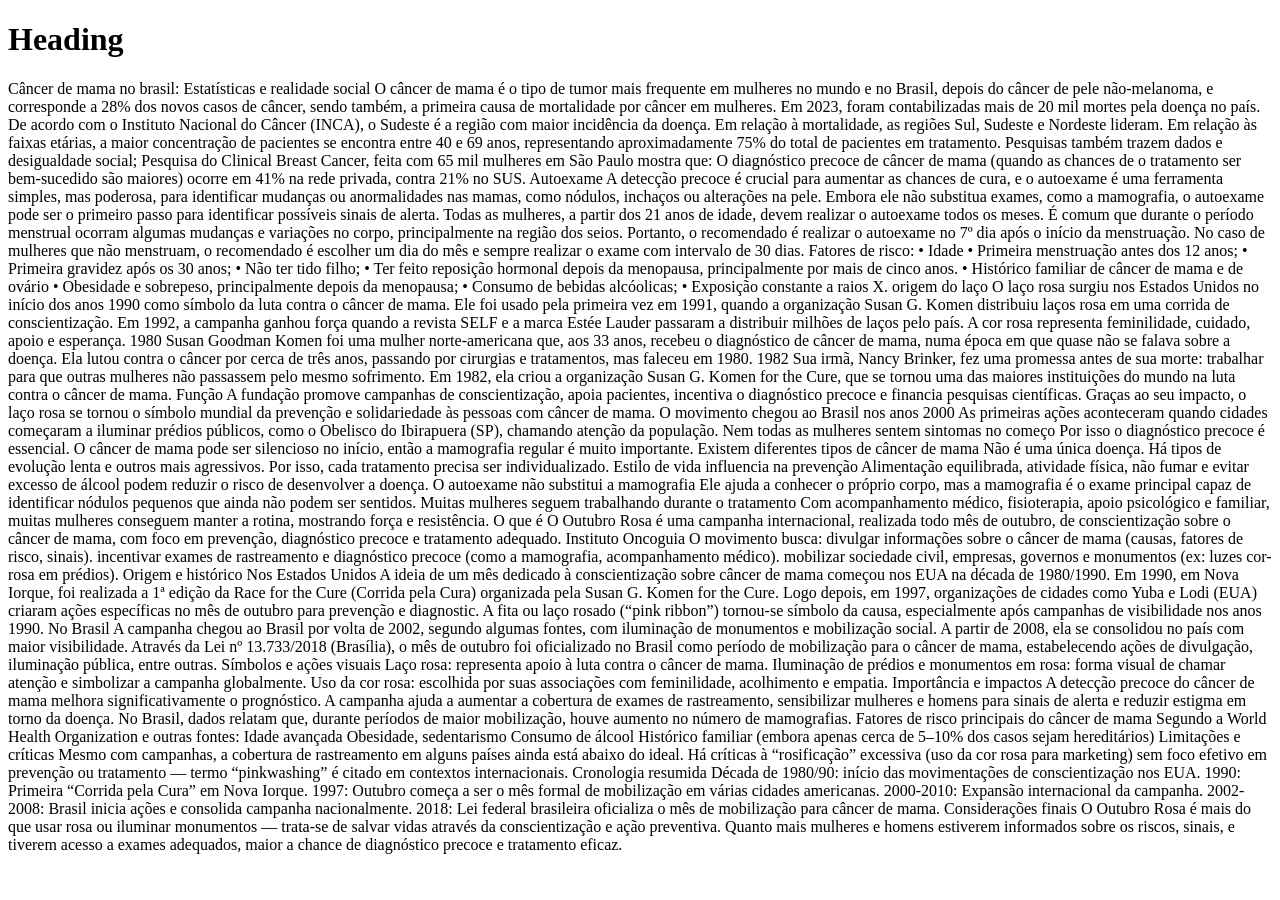
<file: ciee.html>
<!DOCTYPE html>
<html lang="en">
<head>
<meta charset="UTF-8">
<meta name="viewport" content="width=device-width, initial-scale=1.0">
<title>Page Title</title>
</head>
<body>
<h1>Heading</h1>
<p>Câncer de mama no brasil: Estatísticas e realidade social 

  

O câncer de mama é o tipo de tumor mais frequente em mulheres no mundo e no Brasil, depois do câncer de pele não-melanoma, e corresponde a 28% dos novos casos de câncer, sendo também, a primeira causa de mortalidade por câncer em mulheres. Em 2023, foram contabilizadas mais de 20 mil mortes pela doença no país. 

  

De acordo com o Instituto Nacional do Câncer (INCA), o Sudeste é a região com maior incidência da doença. Em relação à mortalidade, as regiões Sul, Sudeste e Nordeste lideram. Em relação às faixas etárias, a maior concentração de pacientes se encontra entre 40 e 69 anos, representando aproximadamente 75% do total de pacientes em tratamento. 

  

Pesquisas também trazem dados e desigualdade social; Pesquisa do Clinical Breast Cancer, feita com 65 mil mulheres em São Paulo mostra que: O diagnóstico precoce de câncer de mama (quando as chances de o tratamento ser bem-sucedido são maiores) ocorre em 41% na rede privada, contra 21% no SUS. 

  

Autoexame 

  

A detecção precoce é crucial para aumentar as chances de cura, e o autoexame é uma ferramenta simples, mas poderosa, para identificar mudanças ou anormalidades nas mamas, como nódulos, inchaços ou alterações na pele. Embora ele não substitua exames, como a mamografia, o autoexame pode ser o primeiro passo para identificar possíveis sinais de alerta. 

  

Todas as mulheres, a partir dos 21 anos de idade, devem realizar o autoexame todos os meses. É comum que durante o período menstrual ocorram algumas mudanças e variações no corpo, principalmente na região dos seios. Portanto, o recomendado é realizar o autoexame no 7º dia após o início da menstruação. No caso de mulheres que não menstruam, o recomendado é escolher um dia do mês e sempre realizar o exame com intervalo de 30 dias. 

  

Fatores de risco:  

•	Idade 

•	Primeira menstruação antes dos 12 anos; 

•	Primeira gravidez após os 30 anos; 

•	Não ter tido filho; 

•	Ter feito reposição hormonal depois da menopausa, principalmente por mais de cinco anos. 

•	Histórico familiar de câncer de mama e de ovário 

•	Obesidade e sobrepeso, principalmente depois da menopausa; 

•	Consumo de bebidas alcóolicas; 

•	Exposição constante a raios X. 

 

origem do laço 

  

O laço rosa surgiu nos Estados Unidos no início dos anos 1990 como símbolo da luta contra o câncer de mama. Ele foi usado pela primeira vez em 1991, quando a organização Susan G. Komen distribuiu laços rosa em uma corrida de conscientização. 

  

Em 1992, a campanha ganhou força quando a revista SELF e a marca Estée Lauder passaram a distribuir milhões de laços pelo país. 

A cor rosa representa feminilidade, cuidado, apoio e esperança. 

 

1980 

  

Susan Goodman Komen foi uma mulher norte-americana que, aos 33 anos, recebeu o diagnóstico de câncer de mama, numa época em que quase não se falava sobre a doença. Ela lutou contra o câncer por cerca de três anos, passando por cirurgias e tratamentos, mas faleceu em 1980. 

  

1982 

  

Sua irmã, Nancy Brinker, fez uma promessa antes de sua morte: trabalhar para que outras mulheres não passassem pelo mesmo sofrimento. Em 1982, ela criou a organização Susan G. Komen for the Cure, que se tornou uma das maiores instituições do mundo na luta contra o câncer de mama. 

  

Função 

  

A fundação promove campanhas de conscientização, apoia pacientes, incentiva o diagnóstico precoce e financia pesquisas científicas. Graças ao seu impacto, o laço rosa se tornou o símbolo mundial da prevenção e solidariedade às pessoas com câncer de mama. 

 

O movimento chegou ao Brasil nos anos 2000 

As primeiras ações aconteceram quando cidades começaram a iluminar prédios públicos, como o Obelisco do Ibirapuera (SP), chamando atenção da população. 

  

Nem todas as mulheres sentem sintomas no começo 

Por isso o diagnóstico precoce é essencial. O câncer de mama pode ser silencioso no início, então a mamografia regular é muito importante. 

  

Existem diferentes tipos de câncer de mama 

Não é uma única doença. Há tipos de evolução lenta e outros mais agressivos. Por isso, cada tratamento precisa ser individualizado. 

  

Estilo de vida influencia na prevenção 

Alimentação equilibrada, atividade física, não fumar e evitar excesso de álcool podem reduzir o risco de desenvolver a doença. 

  

O autoexame não substitui a mamografia 

Ele ajuda a conhecer o próprio corpo, mas a mamografia é o exame principal capaz de identificar nódulos pequenos que ainda não podem ser sentidos. 

  

Muitas mulheres seguem trabalhando durante o tratamento 

Com acompanhamento médico, fisioterapia, apoio psicológico e familiar, muitas mulheres conseguem manter a rotina, mostrando força e resistência. 

 

O que é 

  

O Outubro Rosa é uma campanha internacional, realizada todo mês de outubro, de conscientização sobre o câncer de mama, com foco em prevenção, diagnóstico precoce e tratamento adequado.  

Instituto Oncoguia 

  

  

O movimento busca: 

  

divulgar informações sobre o câncer de mama (causas, fatores de risco, sinais).  

  

incentivar exames de rastreamento e diagnóstico precoce (como a mamografia, acompanhamento médico).  

  

  

mobilizar sociedade civil, empresas, governos e monumentos (ex: luzes cor-rosa em prédios).  

  

  

  

Origem e histórico 

Nos Estados Unidos 

  

A ideia de um mês dedicado à conscientização sobre câncer de mama começou nos EUA na década de 1980/1990.  

  

Em 1990, em Nova Iorque, foi realizada a 1ª edição da Race for the Cure (Corrida pela Cura) organizada pela Susan G. Komen for the Cure.  

  

Logo depois, em 1997, organizações de cidades como Yuba e Lodi (EUA) criaram ações específicas no mês de outubro para prevenção e diagnostic.  

  

A fita ou laço rosado (“pink ribbon”) tornou-se símbolo da causa, especialmente após campanhas de visibilidade nos anos 1990.  

  

No Brasil 

  

A campanha chegou ao Brasil por volta de 2002, segundo algumas fontes, com iluminação de monumentos e mobilização social.  

  

A partir de 2008, ela se consolidou no país com maior visibilidade.  

  

Através da Lei nº 13.733/2018 (Brasília), o mês de outubro foi oficializado no Brasil como período de mobilização para o câncer de mama, estabelecendo ações de divulgação, iluminação pública, entre outras.  

  

Símbolos e ações visuais 

  

Laço rosa: representa apoio à luta contra o câncer de mama.  

  

  

Iluminação de prédios e monumentos em rosa: forma visual de chamar atenção e simbolizar a campanha globalmente.  

  

Uso da cor rosa: escolhida por suas associações com feminilidade, acolhimento e empatia.  

  

  

Importância e impactos 

  

A detecção precoce do câncer de mama melhora significativamente o prognóstico.  

  

  

A campanha ajuda a aumentar a cobertura de exames de rastreamento, sensibilizar mulheres e homens para sinais de alerta e reduzir estigma em torno da doença.  

  

  

No Brasil, dados relatam que, durante períodos de maior mobilização, houve aumento no número de mamografias.  

  

Fatores de risco principais do câncer de mama 

  

Segundo a World Health Organization e outras fontes: 

  

Idade avançada 

  

Obesidade, sedentarismo 

  

Consumo de álcool 

  

Histórico familiar (embora apenas cerca de 5–10% dos casos sejam hereditários)  

  

  

Limitações e críticas 

  

Mesmo com campanhas, a cobertura de rastreamento em alguns países ainda está abaixo do ideal.  

  

  

Há críticas à “rosificação” excessiva (uso da cor rosa para marketing) sem foco efetivo em prevenção ou tratamento — termo “pinkwashing” é citado em contextos internacionais.  

  

Cronologia resumida 

  

Década de 1980/90: início das movimentações de conscientização nos EUA. 

  

1990: Primeira “Corrida pela Cura” em Nova Iorque. 

  

1997: Outubro começa a ser o mês formal de mobilização em várias cidades americanas. 

  

2000-2010: Expansão internacional da campanha. 

  

2002-2008: Brasil inicia ações e consolida campanha nacionalmente. 

  

2018: Lei federal brasileira oficializa o mês de mobilização para câncer de mama. 

  

Considerações finais 

  

O Outubro Rosa é mais do que usar rosa ou iluminar monumentos — trata-se de salvar vidas através da conscientização e ação preventiva. Quanto mais mulheres e homens estiverem informados sobre os riscos, sinais, e tiverem acesso a exames adequados, maior a chance de diagnóstico precoce e tratamento eficaz. </p>
</body>
</html>
</file>
